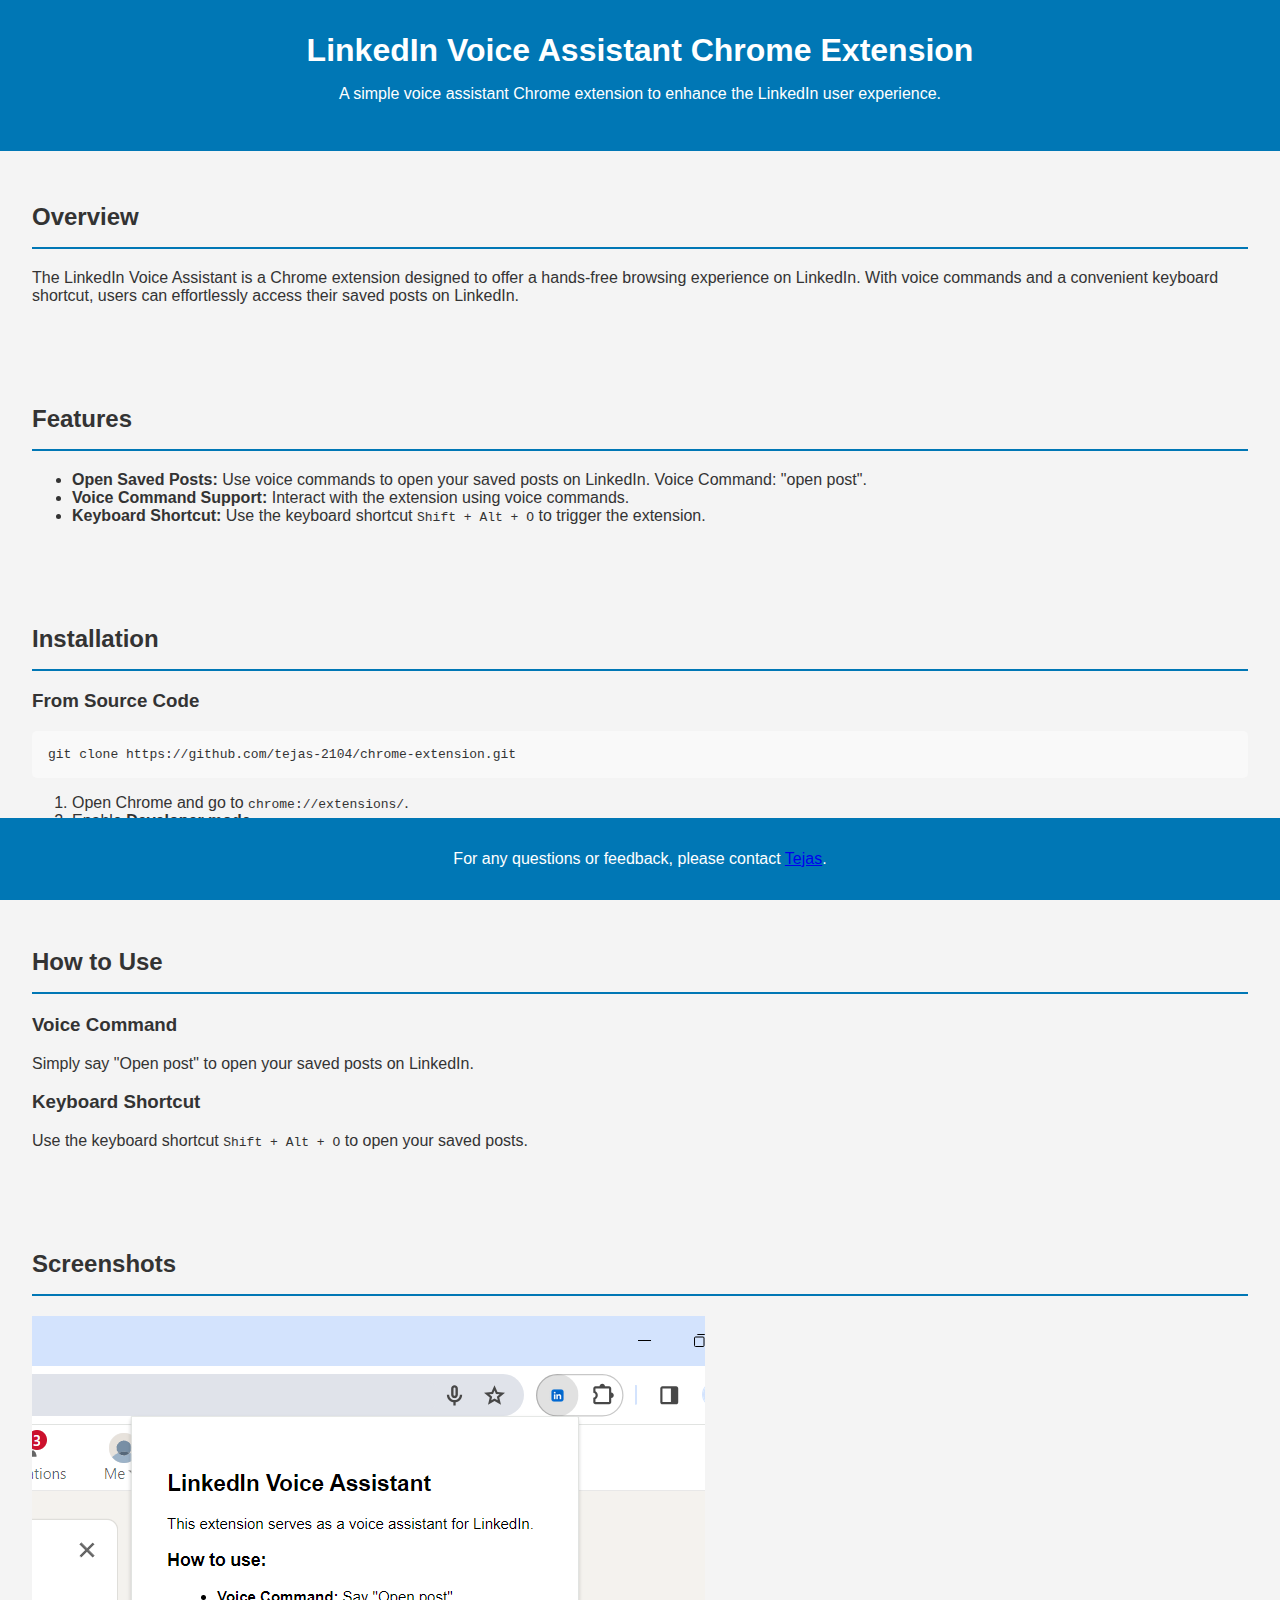
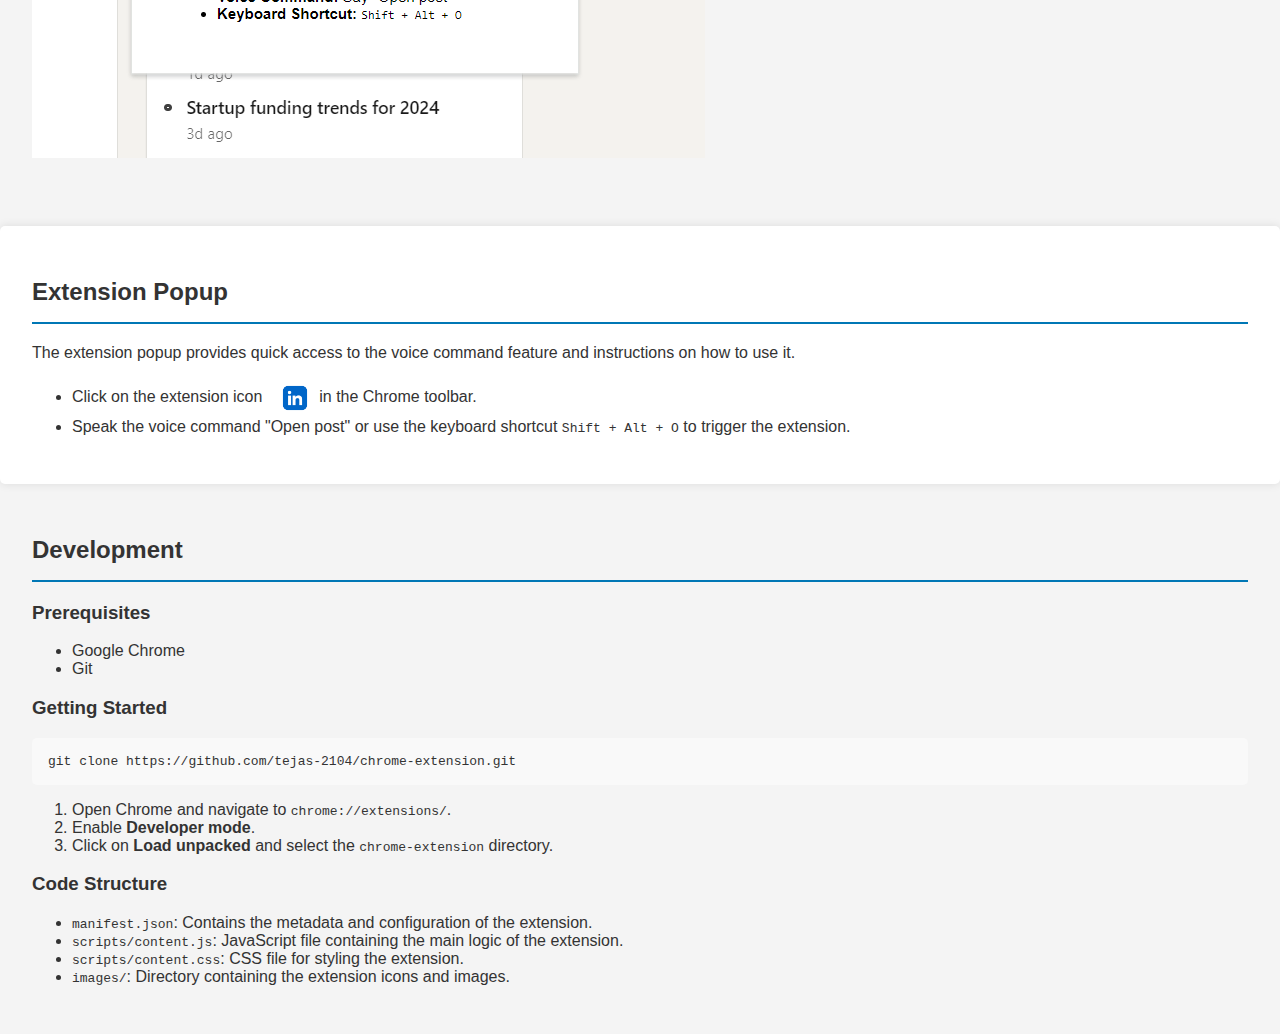
<file: index.html>
<!DOCTYPE html>
<html lang="en">
<head>
    <meta charset="UTF-8">
    <meta name="viewport" content="width=device-width, initial-scale=1.0">
    <title>LinkedIn Voice Assistant Chrome Extension</title>
    <link rel="stylesheet" href="styles.css">
</head>
<body>
    <header>
        <h1>LinkedIn Voice Assistant Chrome Extension</h1>
        <p>A simple voice assistant Chrome extension to enhance the LinkedIn user experience.</p>
    </header>

    <section id="overview">
        <h2>Overview</h2>
        <p>The LinkedIn Voice Assistant is a Chrome extension designed to offer a hands-free browsing experience on LinkedIn. With voice commands and a convenient keyboard shortcut, users can effortlessly access their saved posts on LinkedIn.</p>
    </section>

    <section id="features">
        <h2>Features</h2>
        <ul>
            <li><strong>Open Saved Posts:</strong> Use voice commands to open your saved posts on LinkedIn. Voice Command: "open post".</li>
            <li><strong>Voice Command Support:</strong> Interact with the extension using voice commands.</li>
            <li><strong>Keyboard Shortcut:</strong> Use the keyboard shortcut <code>Shift + Alt + O</code> to trigger the extension.</li>
        </ul>
    </section>

    <section id="installation">
        <h2>Installation</h2>
        <h3>From Source Code</h3>
        <pre><code>git clone https://github.com/tejas-2104/chrome-extension.git</code></pre>
        <ol>
            <li>Open Chrome and go to <code>chrome://extensions/</code>.</li>
            <li>Enable <strong>Developer mode</strong>.</li>
            <li>Click on <strong>Load unpacked</strong> and select the <code>chrome-extension</code> directory.</li>
        </ol>
    </section>

    <section id="how-to-use">
        <h2>How to Use</h2>
        <h3>Voice Command</h3>
        <p>Simply say "Open post" to open your saved posts on LinkedIn.</p>
        <h3>Keyboard Shortcut</h3>
        <p>Use the keyboard shortcut <code>Shift + Alt + O</code> to open your saved posts.</p>
    </section>

    <section id="screenshots">
        <h2>Screenshots</h2>
        <img src="images/popup.png" alt="Extension Popup">
    </section>

    <section id="popup">
        <h2>Extension Popup</h2>
        <p>The extension popup provides quick access to the voice command feature and instructions on how to use it.</p>
        <ul>
            <li>Click on the extension icon <img src="images/icon-16.png" alt="Extension Icon"> in the Chrome toolbar.</li>
            <li>Speak the voice command "Open post" or use the keyboard shortcut <code>Shift + Alt + O</code> to trigger the extension.</li>
        </ul>
    </section>

    <section id="development">
        <h2>Development</h2>
        <h3>Prerequisites</h3>
        <ul>
            <li>Google Chrome</li>
            <li>Git</li>
        </ul>
        <h3>Getting Started</h3>
        <pre><code>git clone https://github.com/tejas-2104/chrome-extension.git</code></pre>
        <ol>
            <li>Open Chrome and navigate to <code>chrome://extensions/</code>.</li>
            <li>Enable <strong>Developer mode</strong>.</li>
            <li>Click on <strong>Load unpacked</strong> and select the <code>chrome-extension</code> directory.</li>
        </ol>
        <h3>Code Structure</h3>
        <ul>
            <li><code>manifest.json</code>: Contains the metadata and configuration of the extension.</li>
            <li><code>scripts/content.js</code>: JavaScript file containing the main logic of the extension.</li>
            <li><code>scripts/content.css</code>: CSS file for styling the extension.</li>
            <li><code>images/</code>: Directory containing the extension icons and images.</li>
        </ul>
    </section>

    <footer>
        <p>For any questions or feedback, please contact <a href="mailto:tejas9075674655@gmail.com">Tejas</a>.</p>
    </footer>
</body>
</html>
</file>
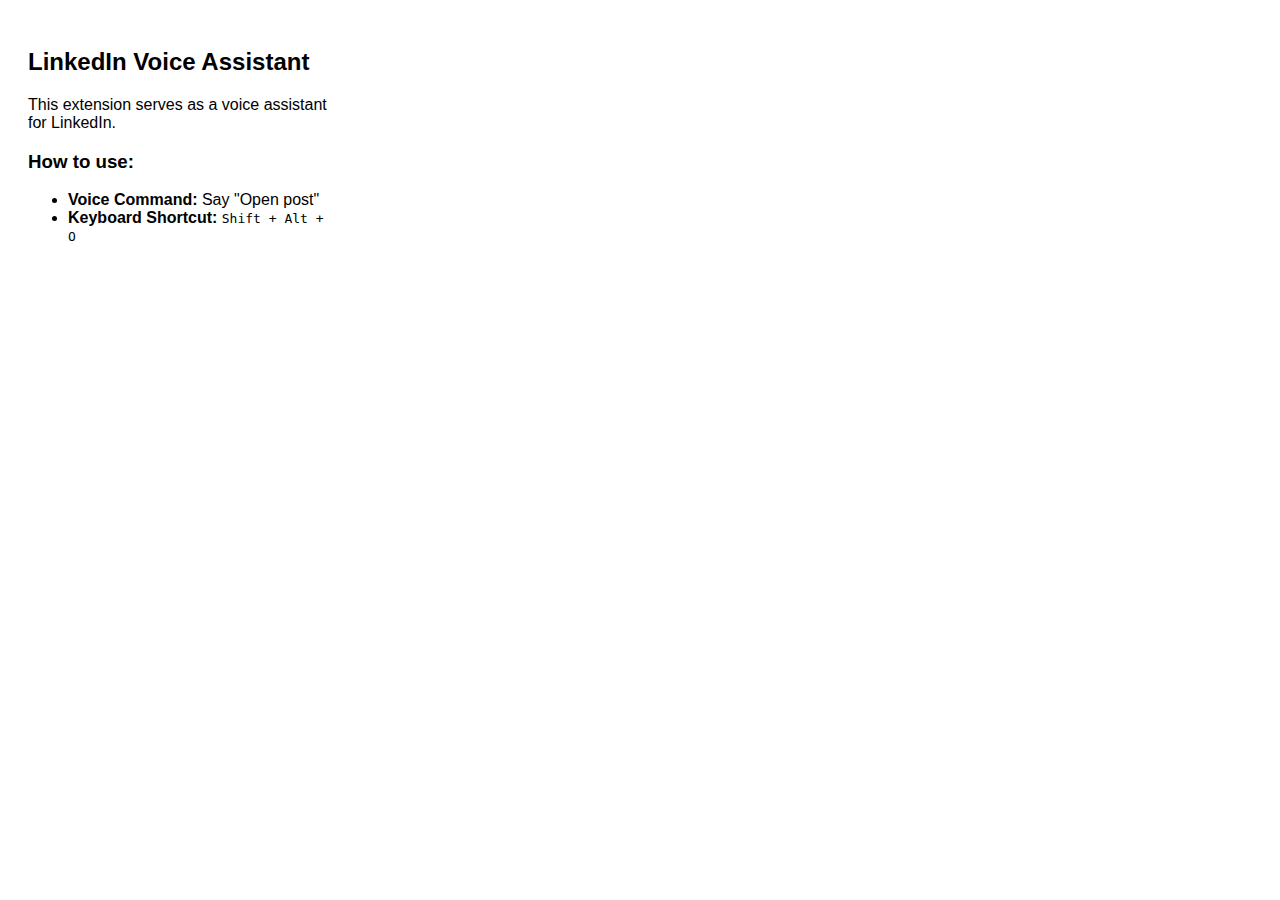
<file: popup.html>
<!DOCTYPE html>
<html>
<head>
    <title>LinkedIn Voice Assistant</title>
    <style>
        #popup {
            width: 300px;
            padding: 20px;
            font-family: Arial, sans-serif;
        }

    </style>
</head>
<body>
    <div id="popup">
        <h2>LinkedIn Voice Assistant</h2>
        <p>This extension serves as a voice assistant for LinkedIn.</p>
        <h3>How to use:</h3>
        <ul>
            <li><strong>Voice Command:</strong> Say "Open post"</li>
            <li><strong>Keyboard Shortcut:</strong> <code>Shift + Alt + O</code></li>
        </ul>
    </div>
</body>
</html>
</file>
<file: styles.css>
body {
    font-family: 'Arial', sans-serif;
    margin: 0;
    padding: 0;
    background-color: #f4f4f4;
    color: #333;
}

header {
    background-color: #0077B5;
    color: #fff;
    text-align: center;
    padding: 2rem 0;
}

header h1 {
    margin: 0;
}

section {
    padding: 2rem;
}

section h2 {
    border-bottom: 2px solid #0077B5;
    padding-bottom: 1rem;
}

section ul, section ol {
    margin-top: 1rem;
}

section pre {
    background-color: #f9f9f9;
    padding: 1rem;
    border-radius: 5px;
}

footer {
    background-color: #0077B5;
    color: #fff;
    text-align: center;
    padding: 1rem 0;
    position: fixed;
    bottom: 0;
    width: 100%;
}

#popup {
    background-color: #fff;
    border-radius: 5px;
    box-shadow: 0 0 10px rgba(0, 0, 0, 0.1);
    padding: 2rem;
    margin-top: 2rem;
}

#popup img {
    vertical-align: middle;
    margin-left: 0.5rem;
    height: 40px;
    width: 40px;
}
</file>
